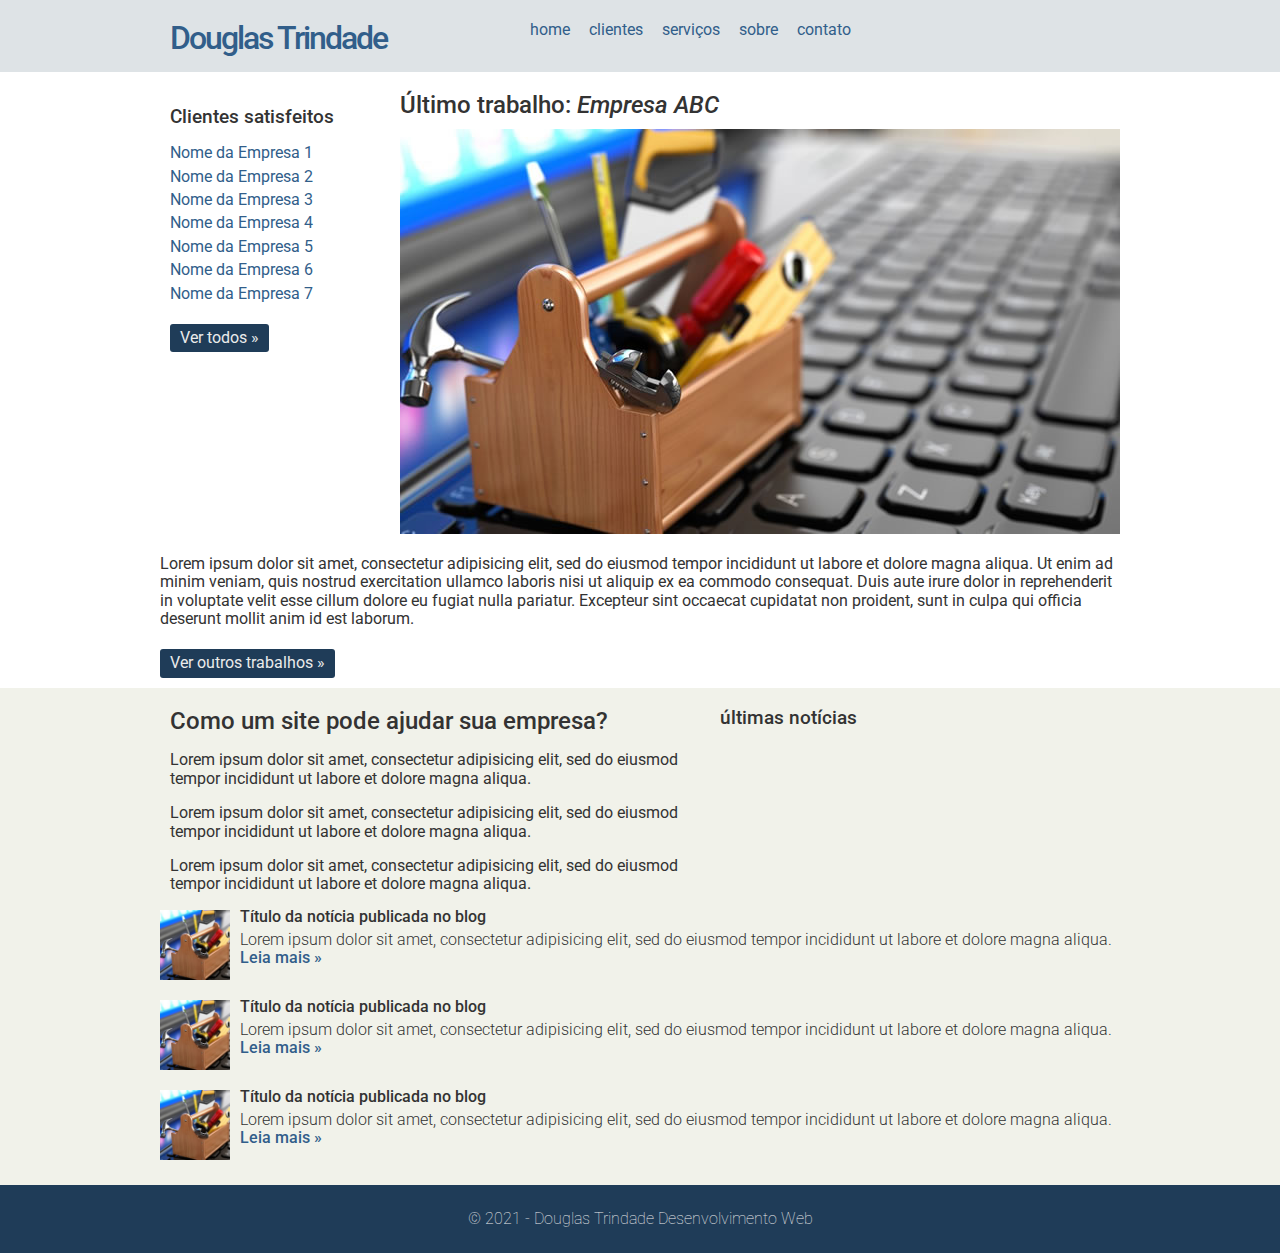
<file: index.html>
<!DOCTYPE html>
<html lang="pt-br">
<head>
	<meta charset="utf-8" />
	<title>Douglas Trindade - Desenvolvimento Web</title>
	<link rel="stylesheet" type="text/css" href="css/normalize.css" />
	<link href="https://fonts.googleapis.com/css2?family=Roboto:wght@100;300;400;500;700&display=swap" rel="stylesheet" type="text/css" />
	<link rel="stylesheet" type="text/css" href="css/style.css" />
</head>
<body>
	<div class="header">
		<div class="linha">
			<header>
				<div class="coluna col4">
					<h1 class="logo">Douglas Trindade</h1>
				</div>
				<div class="coluna col8">
					<nav>
						<ul class="meu inline sem-marcador">
							<li><a href="index.html">home</a></li>
							<li><a href="clientes.html">clientes</a></li>
							<li><a href="servicos.html">serviços</a></li>
							<li><a href="sobre.html">sobre</a></li>
							<li><a href="contato.html">contato</a></li>
						</ul>
					</nav>
				</div>	
			</header>
		</div>
	</div>
	<div class="linha">
		<section>
			<div class="coluna col3 sidebar">
				<h3>Clientes satisfeitos</h3>
				<ul class="sem-marcador sem-padding">
					<li><a href="">Nome da Empresa 1</a></li>
					<li><a href="">Nome da Empresa 2</a></li>
					<li><a href="">Nome da Empresa 3</a></li>
					<li><a href="">Nome da Empresa 4</a></li>
					<li><a href="">Nome da Empresa 5</a></li>
					<li><a href="">Nome da Empresa 6</a></li>
					<li><a href="">Nome da Empresa 7</a></li>
				</ul>
				<a href="cliente.html" class="botao">Ver todos &raquo;</a>
			</div>
			<div class="coluna col9"></div>	
				<h2>Último trabalho: <em>Empresa ABC</em></h2>
				<img src="img/thumb-grande.jpg" alt="" />
				<p>Lorem ipsum dolor sit amet, consectetur adipisicing elit, sed do eiusmod
				tempor incididunt ut labore et dolore magna aliqua. Ut enim ad minim veniam,
				quis nostrud exercitation ullamco laboris nisi ut aliquip ex ea commodo
				consequat. Duis aute irure dolor in reprehenderit in voluptate velit esse
				cillum dolore eu fugiat nulla pariatur. Excepteur sint occaecat cupidatat non
				proident, sunt in culpa qui officia deserunt mollit anim id est laborum.</p>
				<a href="clientes.html" class="botao">Ver outros trabalhos &raquo;</a>
			</div>	
		</section>
	</div>
	<div class="conteudo-extra">
		<div class="linha">
			<div class="coluna col7">
				<section>
					<h2>Como um site pode ajudar sua empresa?</h2>
					<p>Lorem ipsum dolor sit amet, consectetur adipisicing elit, sed do eiusmod
					tempor incididunt ut labore et dolore magna aliqua.</p>
					<p>Lorem ipsum dolor sit amet, consectetur adipisicing elit, sed do eiusmod
					tempor incididunt ut labore et dolore magna aliqua.</p>
					<p>Lorem ipsum dolor sit amet, consectetur adipisicing elit, sed do eiusmod
					tempor incididunt ut labore et dolore magna aliqua.</p>
				</section>
			</div>
			<div class="coluna5">
				<h3>últimas notícias</h3>
				<ul class="sem-marcador sem-padding noticias">
					<li>
						<img src="img/thumb-pequena.jpg" alt="" />
						<h4>Título da notícia publicada no blog</h4>
						<p>Lorem ipsum dolor sit amet, consectetur adipisicing elit, sed do eiusmod
						tempor incididunt ut labore et dolore magna aliqua. <a href="">Leia mais &raquo;</a></p>
					</li>
					<li>
						<img src="img/thumb-pequena.jpg" alt="" />
						<h4>Título da notícia publicada no blog</h4>
						<p>Lorem ipsum dolor sit amet, consectetur adipisicing elit, sed do eiusmod
						tempor incididunt ut labore et dolore magna aliqua. <a href="">Leia mais &raquo;</a></p>
					</li>
					<li>
						<img src="img/thumb-pequena.jpg" alt="" />
						<h4>Título da notícia publicada no blog</h4>
						<p>Lorem ipsum dolor sit amet, consectetur adipisicing elit, sed do eiusmod
						tempor incididunt ut labore et dolore magna aliqua. <a href="">Leia mais &raquo;</a></p>
					</li>
				</ul>
			</div>
		</div>
	</div>
	<div class="footer">
		<div class="linha">
			<footer>
				<div class="coluna col12">
					<span>&copy; 2021 - Douglas Trindade Desenvolvimento Web</span>
				</div>
			</footer>
		</div>
	</div>
</body>
</html>
</file>
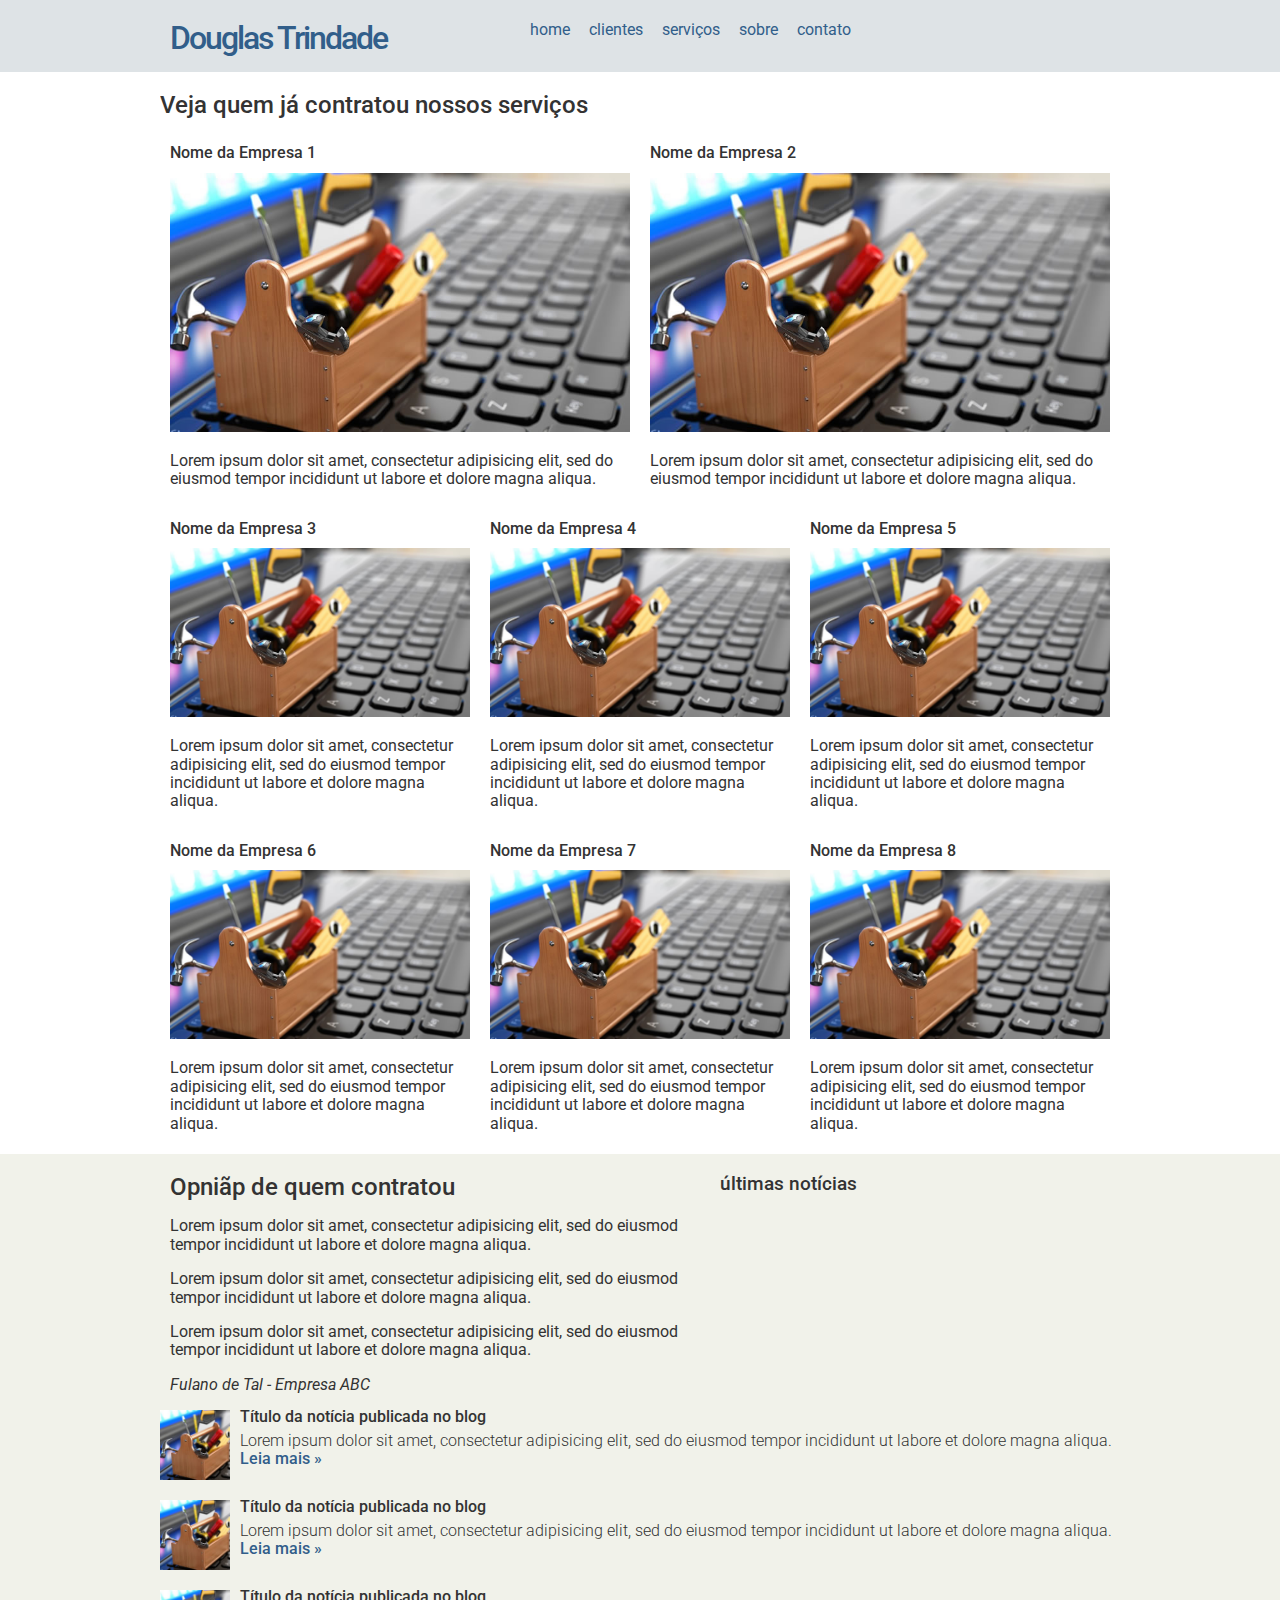
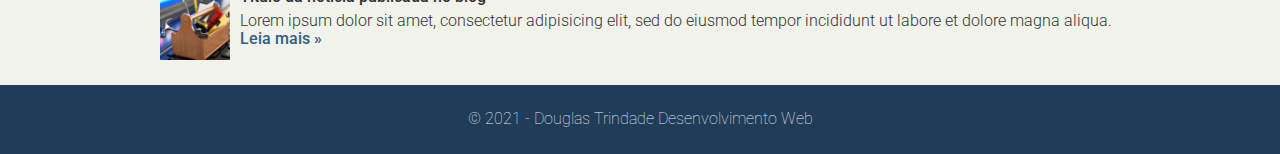
<file: clientes.html>
<!DOCTYPE html>
<html lang="pt-br">
<head>
	<meta charset="utf-8" />
	<title>Douglas Trindade - Desenvolvimento Web</title>
	<link rel="stylesheet" type="text/css" href="css/normalize.css" />
	<link href="https://fonts.googleapis.com/css2?family=Roboto:wght@100;300;400;500;700&display=swap" rel="stylesheet" type="text/css" />
	<link rel="stylesheet" type="text/css" href="css/style.css" />
</head>
<body>
	<div class="header">
		<div class="linha">
			<header>
				<div class="coluna col4">
					<h1 class="logo">Douglas Trindade</h1>
				</div>
				<div class="coluna col8">
					<nav>
						<ul class="meu inline sem-marcador">
							<li><a href="index.html">home</a></li>
							<li><a href="clientes.html">clientes</a></li>
							<li><a href="servicos.html">serviços</a></li>
							<li><a href="sobre.html">sobre</a></li>
							<li><a href="contato.html">contato</a></li>
						</ul>
					</nav>
				</div>	
			</header>
		</div>
	</div>
	<div class="linha">
		<section>
			<h2>Veja quem já contratou nossos serviços</h2>
			<div class="coluna col6">
				<h4>Nome da Empresa 1</h4>
				<img src="img/thumb-grande.jpg" alt="" />
				<p>Lorem ipsum dolor sit amet, consectetur adipisicing elit, sed do eiusmod
				tempor incididunt ut labore et dolore magna aliqua.</p>
			</div>
			<div class="coluna col6">
				<h4>Nome da Empresa 2</h4>
				<img src="img/thumb-grande.jpg" alt="" />
				<p>Lorem ipsum dolor sit amet, consectetur adipisicing elit, sed do eiusmod
				tempor incididunt ut labore et dolore magna aliqua.</p>
			</div>
			<div class="coluna col4">
				<h4>Nome da Empresa 3</h4>
				<img src="img/thumb-grande.jpg" alt="" />
				<p>Lorem ipsum dolor sit amet, consectetur adipisicing elit, sed do eiusmod
				tempor incididunt ut labore et dolore magna aliqua.</p>
			</div>
			<div class="coluna col4">
				<h4>Nome da Empresa 4</h4>
				<img src="img/thumb-grande.jpg" alt="" />
				<p>Lorem ipsum dolor sit amet, consectetur adipisicing elit, sed do eiusmod
				tempor incididunt ut labore et dolore magna aliqua.</p>
			</div>
			<div class="coluna col4">
				<h4>Nome da Empresa 5</h4>
				<img src="img/thumb-grande.jpg" alt="" />
				<p>Lorem ipsum dolor sit amet, consectetur adipisicing elit, sed do eiusmod
				tempor incididunt ut labore et dolore magna aliqua.</p>
			</div>
			<div class="coluna col4">
				<h4>Nome da Empresa 6</h4>
				<img src="img/thumb-grande.jpg" alt="" />
				<p>Lorem ipsum dolor sit amet, consectetur adipisicing elit, sed do eiusmod
				tempor incididunt ut labore et dolore magna aliqua.</p>
			</div>
			<div class="coluna col4">
				<h4>Nome da Empresa 7</h4>
				<img src="img/thumb-grande.jpg" alt="" />
				<p>Lorem ipsum dolor sit amet, consectetur adipisicing elit, sed do eiusmod
				tempor incididunt ut labore et dolore magna aliqua.</p>
			</div>
			<div class="coluna col4">
				<h4>Nome da Empresa 8</h4>
				<img src="img/thumb-grande.jpg" alt="" />
				<p>Lorem ipsum dolor sit amet, consectetur adipisicing elit, sed do eiusmod
				tempor incididunt ut labore et dolore magna aliqua.</p>
			</div>
		</section>
	</div>
	<div class="conteudo-extra">
		<div class="linha">
			<div class="coluna col7">
				<section>
					<h2>Opniãp de quem contratou</h2>
					<p>Lorem ipsum dolor sit amet, consectetur adipisicing elit, sed do eiusmod
					tempor incididunt ut labore et dolore magna aliqua.</p>
					<p>Lorem ipsum dolor sit amet, consectetur adipisicing elit, sed do eiusmod
					tempor incididunt ut labore et dolore magna aliqua.</p>
					<p>Lorem ipsum dolor sit amet, consectetur adipisicing elit, sed do eiusmod
					tempor incididunt ut labore et dolore magna aliqua.</p>
					<p><em>Fulano de Tal - Empresa ABC</em></p>
				</section>
			</div>
			<div class="coluna5">
				<h3>últimas notícias</h3>
				<ul class="sem-marcador sem-padding noticias">
					<li>
						<img src="img/thumb-pequena.jpg" alt="" />
						<h4>Título da notícia publicada no blog</h4>
						<p>Lorem ipsum dolor sit amet, consectetur adipisicing elit, sed do eiusmod
						tempor incididunt ut labore et dolore magna aliqua. <a href="">Leia mais &raquo;</a></p>
					</li>
					<li>
						<img src="img/thumb-pequena.jpg" alt="" />
						<h4>Título da notícia publicada no blog</h4>
						<p>Lorem ipsum dolor sit amet, consectetur adipisicing elit, sed do eiusmod
						tempor incididunt ut labore et dolore magna aliqua. <a href="">Leia mais &raquo;</a></p>
					</li>
					<li>
						<img src="img/thumb-pequena.jpg" alt="" />
						<h4>Título da notícia publicada no blog</h4>
						<p>Lorem ipsum dolor sit amet, consectetur adipisicing elit, sed do eiusmod
						tempor incididunt ut labore et dolore magna aliqua. <a href="">Leia mais &raquo;</a></p>
					</li>
				</ul>
			</div>
		</div>
	</div>
	<div class="footer">
		<div class="linha">
			<footer>
				<div class="coluna col12">
					<span>&copy; 2021 - Douglas Trindade Desenvolvimento Web</span>
				</div>
			</footer>
		</div>
	</div>
</body>
</html>
</file>
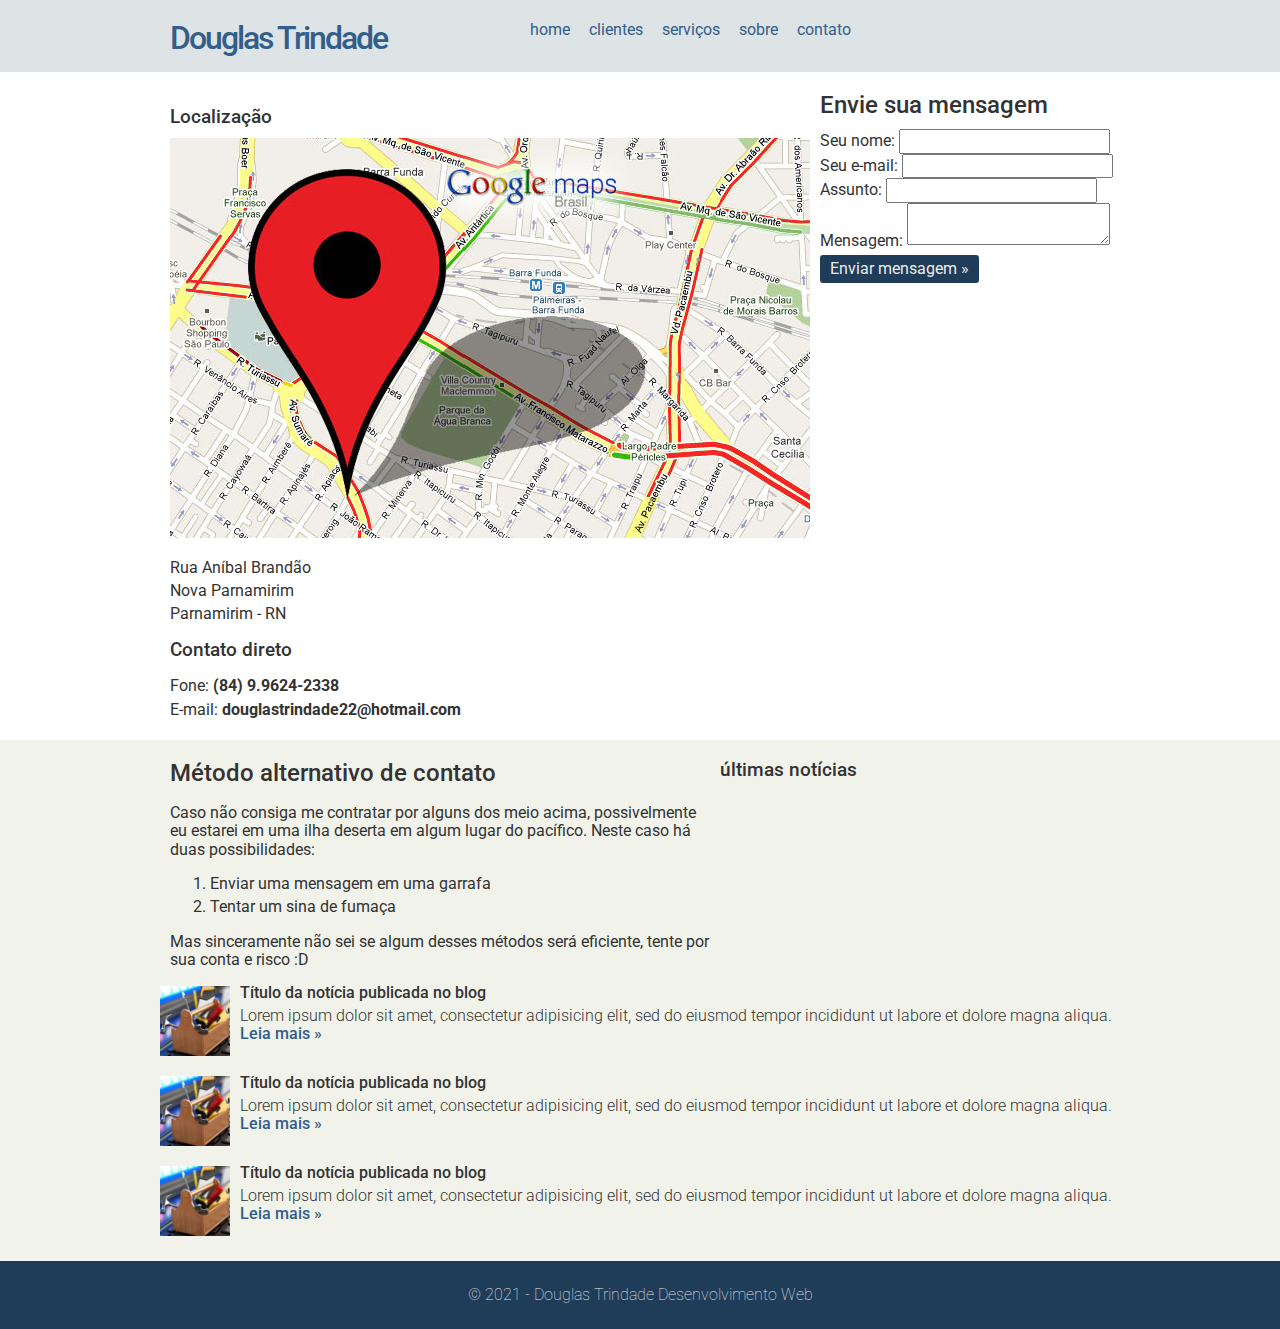
<file: contato.html>
<!DOCTYPE html>
<html lang="pt-br">
<head>
	<meta charset="utf-8" />
	<title>Douglas Trindade - Desenvolvimento Web</title>
	<link rel="stylesheet" type="text/css" href="css/normalize.css" />
	<link href="https://fonts.googleapis.com/css2?family=Roboto:wght@100;300;400;500;700&display=swap" rel="stylesheet" type="text/css" />
	<link rel="stylesheet" type="text/css" href="css/style.css" />
</head>
<body>
	<div class="header">
		<div class="linha">
			<header>
				<div class="coluna col4">
					<h1 class="logo">Douglas Trindade</h1>
				</div>
				<div class="coluna col8">
					<nav>
						<ul class="meu inline sem-marcador">
							<li><a href="index.html">home</a></li>
							<li><a href="clientes.html">clientes</a></li>
							<li><a href="servicos.html">serviços</a></li>
							<li><a href="sobre.html">sobre</a></li>
							<li><a href="contato.html">contato</a></li>
						</ul>
					</nav>
				</div>	
			</header>
		</div>
	</div>
	<div class="linha">
		<section>
			<div class="coluna col sidebar">
				<h3>Localização</h3>
				<img src="img/mapa.jpg" alt="" />
				<ul class="sem-padding sem-marcador">
					<li>Rua Aníbal Brandão</li>
					<li>Nova Parnamirim</li>
					<li>Parnamirim - RN</li>
				</ul>
				<h3>Contato direto</h3>
				<ul class="sem-padding sem-marcador">
					<li>Fone: <strong>(84) 9.9624-2338</strong></li>
					<li>E-mail: <strong>douglastrindade22@hotmail.com</strong></li>
			</div>
			<div class="coluna col7"></div>	
				<h2>Envie sua mensagem</h2>
				<form action="">
					<label for="nome">Seu nome:</label>
					<input type="text" name="nome" id="nome" />
					<label for="email">Seu e-mail:</label>
					<input type="text" name="nome" id="nome" />
					<label for="assunto">Assunto:</label>
					<input type="text" name="nome" id="nome" />
					<label for="mensagem">Mensagem:</label>
					<textarea name="mensagem" id="mensagem"></textarea>
					<input type="submit" class="botao" name="enviar" value="Enviar mensagem &raquo;" />
				</form>
			</div>	
		</section>
	</div>
	<div class="conteudo-extra">
		<div class="linha">
			<div class="coluna col7">
				<section>
					<h2>Método alternativo de contato</h2>
					<p>Caso não consiga me contratar por alguns dos meio acima, possivelmente eu estarei em uma ilha deserta em algum lugar do pacífico. Neste caso há duas possibilidades:</p>
					<ol>
						<li>Enviar uma mensagem em uma garrafa</li>
						<li>Tentar um sina de fumaça</li>
					</ol>
					<p>Mas sinceramente não sei se algum desses métodos será eficiente, tente por sua conta e risco :D</p>
				</section>
			</div>
			<div class="coluna5">
				<h3>últimas notícias</h3>
				<ul class="sem-marcador sem-padding noticias">
					<li>
						<img src="img/thumb-pequena.jpg" alt="" />
						<h4>Título da notícia publicada no blog</h4>
						<p>Lorem ipsum dolor sit amet, consectetur adipisicing elit, sed do eiusmod
						tempor incididunt ut labore et dolore magna aliqua. <a href="">Leia mais &raquo;</a></p>
					</li>
					<li>
						<img src="img/thumb-pequena.jpg" alt="" />
						<h4>Título da notícia publicada no blog</h4>
						<p>Lorem ipsum dolor sit amet, consectetur adipisicing elit, sed do eiusmod
						tempor incididunt ut labore et dolore magna aliqua. <a href="">Leia mais &raquo;</a></p>
					</li>
					<li>
						<img src="img/thumb-pequena.jpg" alt="" />
						<h4>Título da notícia publicada no blog</h4>
						<p>Lorem ipsum dolor sit amet, consectetur adipisicing elit, sed do eiusmod
						tempor incididunt ut labore et dolore magna aliqua. <a href="">Leia mais &raquo;</a></p>
					</li>
				</ul>
			</div>
		</div>
	</div>
	<div class="footer">
		<div class="linha">
			<footer>
				<div class="coluna col12">
					<span>&copy; 2021 - Douglas Trindade Desenvolvimento Web</span>
				</div>
			</footer>
		</div>
	</div>
</body>
</html>
</file>
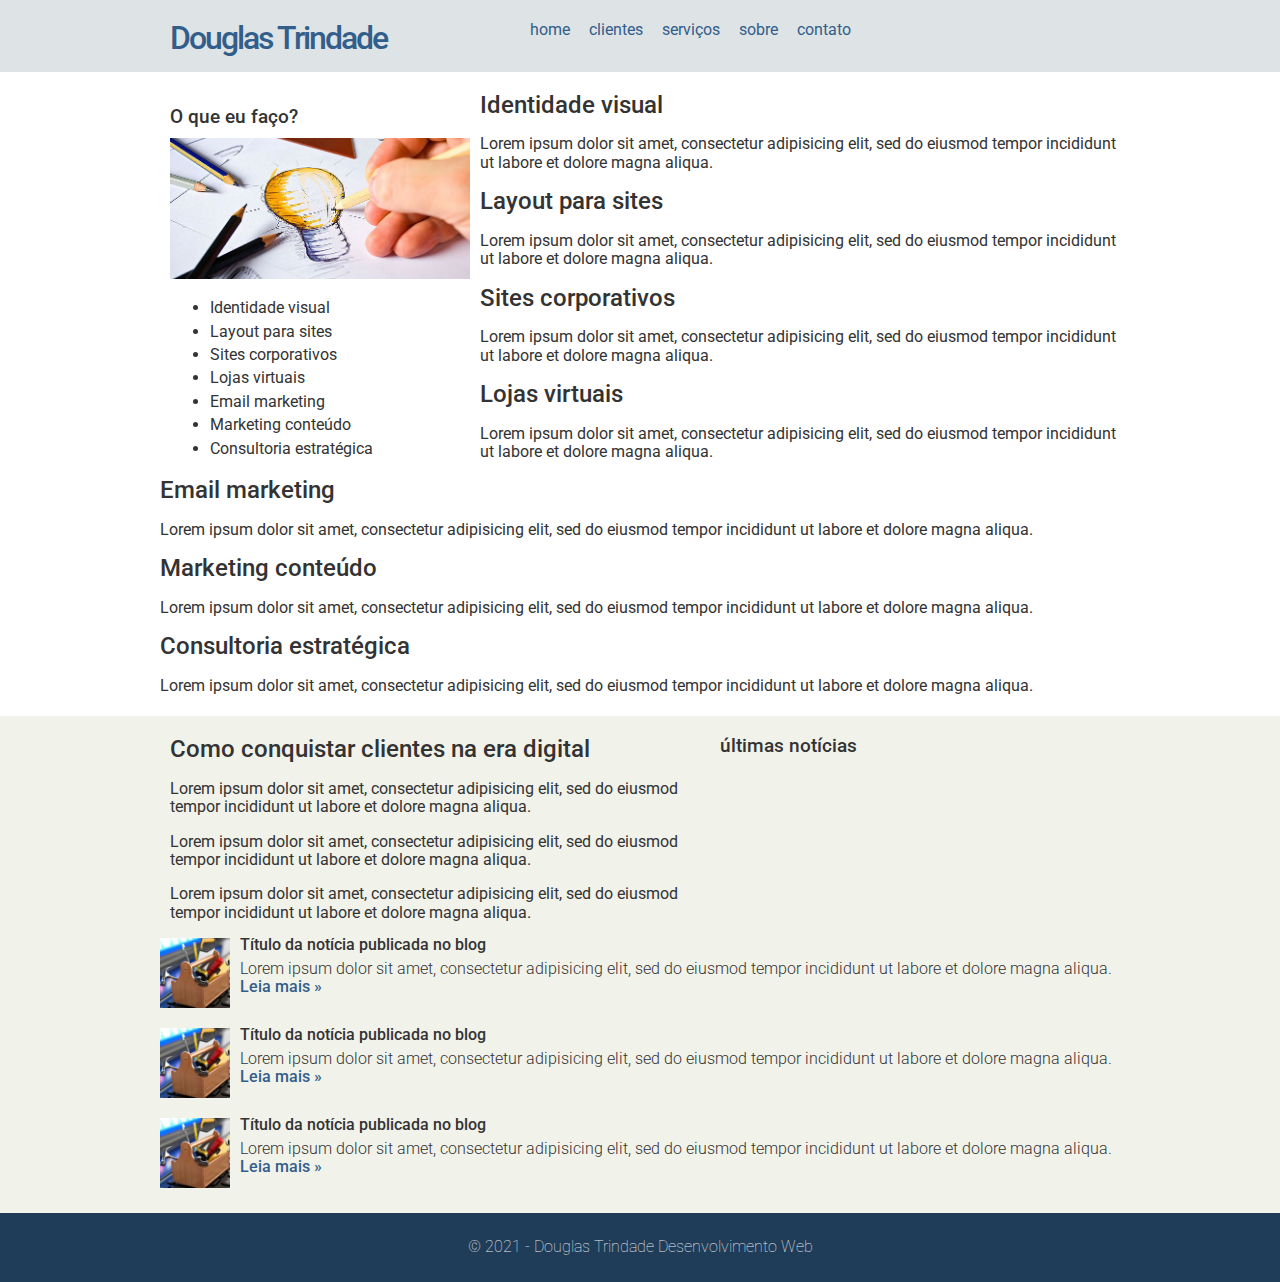
<file: servicos.html>
<!DOCTYPE html>
<html lang="pt-br">
<head>
	<meta charset="utf-8" />
	<title>Douglas Trindade - Desenvolvimento Web</title>
	<link rel="stylesheet" type="text/css" href="css/normalize.css" />
	<link href="https://fonts.googleapis.com/css2?family=Roboto:wght@100;300;400;500;700&display=swap" rel="stylesheet" type="text/css" />
	<link rel="stylesheet" type="text/css" href="css/style.css" />
</head>
<body>
	<div class="header">
		<div class="linha">
			<header>
				<div class="coluna col4">
					<h1 class="logo">Douglas Trindade</h1>
				</div>
				<div class="coluna col8">
					<nav>
						<ul class="meu inline sem-marcador">
							<li><a href="index.html">home</a></li>
							<li><a href="clientes.html">clientes</a></li>
							<li><a href="servicos.html">serviços</a></li>
							<li><a href="sobre.html">sobre</a></li>
							<li><a href="contato.html">contato</a></li>
						</ul>
					</nav>
				</div>	
			</header>
		</div>
	</div>
	<div class="linha">
		<section>
			<div class="coluna col4 sidebar">
				<h3>O que eu faço?</h3>
				<img src="img/ideia.jpg" alt="" />
				<ul >
					<li>Identidade visual</li>
					<li>Layout para sites</li>
					<li>Sites corporativos</li>
					<li>Lojas virtuais</li>
					<li>Email marketing</li>
					<li>Marketing conteúdo</li>
					<li>Consultoria estratégica</li>
				</ul>
			</div>
			<div class="coluna col8"></div>	
				<h2>Identidade visual</h2>
				<p>Lorem ipsum dolor sit amet, consectetur adipisicing elit, sed do eiusmod
				tempor incididunt ut labore et dolore magna aliqua.</p>
				<h2>Layout para sites</h2>
				<p>Lorem ipsum dolor sit amet, consectetur adipisicing elit, sed do eiusmod
				tempor incididunt ut labore et dolore magna aliqua.</p>
				<h2>Sites corporativos</h2>
				<p>Lorem ipsum dolor sit amet, consectetur adipisicing elit, sed do eiusmod
				tempor incididunt ut labore et dolore magna aliqua.</p>
				<h2>Lojas virtuais</h2>
				<p>Lorem ipsum dolor sit amet, consectetur adipisicing elit, sed do eiusmod
				tempor incididunt ut labore et dolore magna aliqua.</p>
				<h2>Email marketing</h2>
				<p>Lorem ipsum dolor sit amet, consectetur adipisicing elit, sed do eiusmod
				tempor incididunt ut labore et dolore magna aliqua.</p>
				<h2>Marketing conteúdo</h2>
				<p>Lorem ipsum dolor sit amet, consectetur adipisicing elit, sed do eiusmod
				tempor incididunt ut labore et dolore magna aliqua.</p>
				<h2>Consultoria estratégica</h2>
				<p>Lorem ipsum dolor sit amet, consectetur adipisicing elit, sed do eiusmod
				tempor incididunt ut labore et dolore magna aliqua.</p>
			</div>	
		</section>
	</div>
	<div class="conteudo-extra">
		<div class="linha">
			<div class="coluna col7">
				<section>
					<h2>Como conquistar clientes na era digital</h2>
					<p>Lorem ipsum dolor sit amet, consectetur adipisicing elit, sed do eiusmod
					tempor incididunt ut labore et dolore magna aliqua.</p>
					<p>Lorem ipsum dolor sit amet, consectetur adipisicing elit, sed do eiusmod
					tempor incididunt ut labore et dolore magna aliqua.</p>
					<p>Lorem ipsum dolor sit amet, consectetur adipisicing elit, sed do eiusmod
					tempor incididunt ut labore et dolore magna aliqua.</p>
				</section>
			</div>
			<div class="coluna5">
				<h3>últimas notícias</h3>
				<ul class="sem-marcador sem-padding noticias">
					<li>
						<img src="img/thumb-pequena.jpg" alt="" />
						<h4>Título da notícia publicada no blog</h4>
						<p>Lorem ipsum dolor sit amet, consectetur adipisicing elit, sed do eiusmod
						tempor incididunt ut labore et dolore magna aliqua. <a href="">Leia mais &raquo;</a></p>
					</li>
					<li>
						<img src="img/thumb-pequena.jpg" alt="" />
						<h4>Título da notícia publicada no blog</h4>
						<p>Lorem ipsum dolor sit amet, consectetur adipisicing elit, sed do eiusmod
						tempor incididunt ut labore et dolore magna aliqua. <a href="">Leia mais &raquo;</a></p>
					</li>
					<li>
						<img src="img/thumb-pequena.jpg" alt="" />
						<h4>Título da notícia publicada no blog</h4>
						<p>Lorem ipsum dolor sit amet, consectetur adipisicing elit, sed do eiusmod
						tempor incididunt ut labore et dolore magna aliqua. <a href="">Leia mais &raquo;</a></p>
					</li>
				</ul>
			</div>
		</div>
	</div>
	<div class="footer">
		<div class="linha">
			<footer>
				<div class="coluna col12">
					<span>&copy; 2021 - Douglas Trindade Desenvolvimento Web</span>
				</div>
			</footer>
		</div>
	</div>
</body>
</html>
</file>
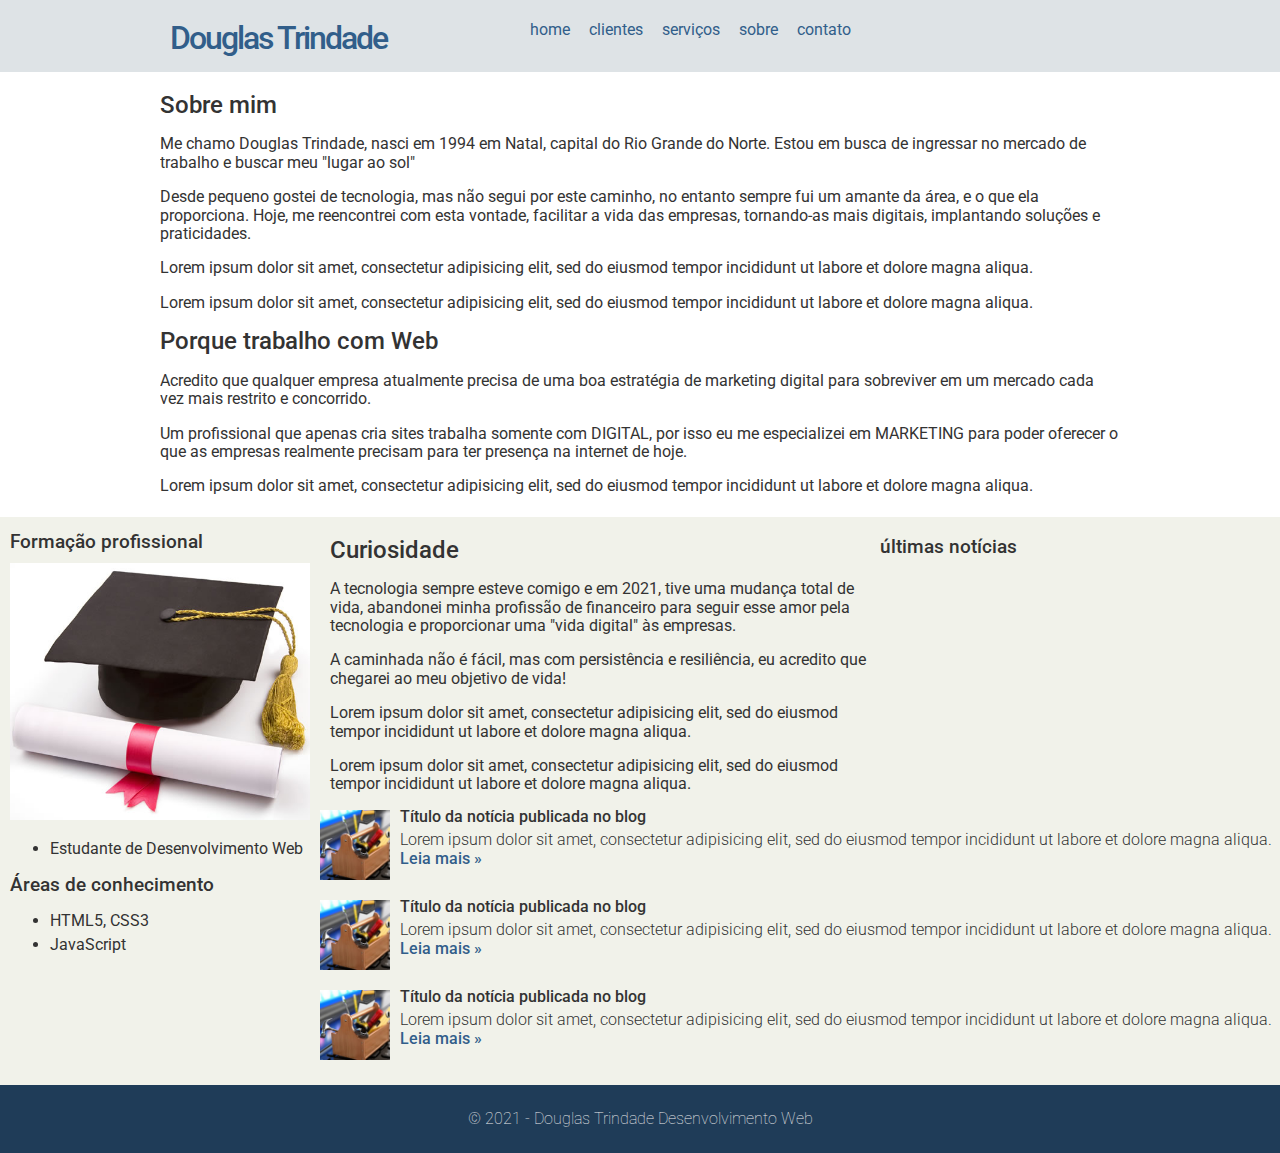
<file: sobre.html>
<!DOCTYPE html>
<html lang="pt-br">
<head>
	<meta charset="utf-8" />
	<title>Douglas Trindade - Desenvolvimento Web</title>
	<link rel="stylesheet" type="text/css" href="css/normalize.css" />
	<link href="https://fonts.googleapis.com/css2?family=Roboto:wght@100;300;400;500;700&display=swap" rel="stylesheet" type="text/css" />
	<link rel="stylesheet" type="text/css" href="css/style.css" />
</head>
<body>
	<div class="header">
		<div class="linha">
			<header>
				<div class="coluna col4">
					<h1 class="logo">Douglas Trindade</h1>
				</div>
				<div class="coluna col8">
					<nav>
						<ul class="meu inline sem-marcador">
							<li><a href="index.html">home</a></li>
							<li><a href="clientes.html">clientes</a></li>
							<li><a href="servicos.html">serviços</a></li>
							<li><a href="sobre.html">sobre</a></li>
							<li><a href="contato.html">contato</a></li>
						</ul>
					</nav>
				</div>	
			</header>
		</div>
	</div>
	<div class="linha">
		<section>
			<div class="coluna col8"></div>	
				<h2>Sobre mim</h2>
				<p>Me chamo Douglas Trindade, nasci em 1994 em Natal, capital do Rio Grande do Norte. Estou em busca de ingressar no mercado de trabalho e buscar meu "lugar ao sol"</p>
				<p>Desde pequeno gostei de tecnologia, mas não segui por este caminho, no entanto sempre fui um amante da área, e o que ela proporciona. Hoje, me reencontrei com esta vontade, facilitar a vida das empresas, tornando-as mais digitais, implantando soluções e praticidades.</p>
				<p>Lorem ipsum dolor sit amet, consectetur adipisicing elit, sed do eiusmod
				tempor incididunt ut labore et dolore magna aliqua.</p>
				<p>Lorem ipsum dolor sit amet, consectetur adipisicing elit, sed do eiusmod
				tempor incididunt ut labore et dolore magna aliqua.</p>
				<h2>Porque trabalho com Web</h2>
				<p>Acredito que qualquer empresa atualmente precisa de uma boa estratégia de marketing digital para sobreviver em um mercado cada vez mais restrito e concorrido.</p>
				<p>Um profissional que apenas cria sites trabalha somente com DIGITAL, por isso eu me especializei em MARKETING para poder oferecer o que as empresas realmente precisam para ter presença na internet de hoje.</p>
				<p>Lorem ipsum dolor sit amet, consectetur adipisicing elit, sed do eiusmod
				tempor incididunt ut labore et dolore magna aliqua.</p>
			</div>	
			<div class="coluna col4 sidebar">
				<h3>Formação profissional</h3>
				<img src="img/formatura.jpg" alt="" />
				<ul >
					<li>Estudante de Desenvolvimento Web</li>
				</ul>
				<h3>Áreas de conhecimento</h3>
				<ul>
					<li>HTML5, CSS3</li>
					<li>JavaScript</li>
				</ul>
			</div>
		</section>
	</div>
	<div class="conteudo-extra">
		<div class="linha">
			<div class="coluna col7">
				<section>
					<h2>Curiosidade</h2>
					<p>A tecnologia sempre esteve comigo e em 2021, tive uma mudança total de vida, abandonei minha profissão de financeiro para seguir esse amor pela tecnologia e proporcionar uma "vida digital" às empresas.</p>
					<p>A caminhada não é fácil, mas com persistência e resiliência, eu acredito que chegarei ao meu objetivo de vida!</p>
					<p>Lorem ipsum dolor sit amet, consectetur adipisicing elit, sed do eiusmod
					tempor incididunt ut labore et dolore magna aliqua.</p>
					<p>Lorem ipsum dolor sit amet, consectetur adipisicing elit, sed do eiusmod
					tempor incididunt ut labore et dolore magna aliqua.</p>
				</section>
			</div>
			<div class="coluna5">
				<h3>últimas notícias</h3>
				<ul class="sem-marcador sem-padding noticias">
					<li>
						<img src="img/thumb-pequena.jpg" alt="" />
						<h4>Título da notícia publicada no blog</h4>
						<p>Lorem ipsum dolor sit amet, consectetur adipisicing elit, sed do eiusmod
						tempor incididunt ut labore et dolore magna aliqua. <a href="">Leia mais &raquo;</a></p>
					</li>
					<li>
						<img src="img/thumb-pequena.jpg" alt="" />
						<h4>Título da notícia publicada no blog</h4>
						<p>Lorem ipsum dolor sit amet, consectetur adipisicing elit, sed do eiusmod
						tempor incididunt ut labore et dolore magna aliqua. <a href="">Leia mais &raquo;</a></p>
					</li>
					<li>
						<img src="img/thumb-pequena.jpg" alt="" />
						<h4>Título da notícia publicada no blog</h4>
						<p>Lorem ipsum dolor sit amet, consectetur adipisicing elit, sed do eiusmod
						tempor incididunt ut labore et dolore magna aliqua. <a href="">Leia mais &raquo;</a></p>
					</li>
				</ul>
			</div>
		</div>
	</div>
	<div class="footer">
		<div class="linha">
			<footer>
				<div class="coluna col12">
					<span>&copy; 2021 - Douglas Trindade Desenvolvimento Web</span>
				</div>
			</footer>
		</div>
	</div>
</body>
</html>
</file>
<file: css/style.css>
body{
	font-family: 'Roboto', sans-serif;
	color: #333;
}
a:link, a:active, a:visited{
	color: #315e8a;
	text-decoration: none;
}
a:hover{
	text-decoration: underline;
}
/* grid 960px */
.linha{
	width: 960px;
	margin: 0 auto;
	overflow: auto;
	padding: 5px 0;
}
.coluna{
	padding: 0 10px;
	float: left;
}
.col1{
	width: 60px;
}
.col2{
	width: 140px;
}
.col3{
	width: 220px;
}
.col4{
	width: 300px;
}
.col5{
	width: 380px;
}
.col6{
	width: 460px;
}
.col7{
	width: 540px;
}
.col8{
	width: 620px;
}
.col9{
	width: 700px;
}
.col10{
	width: 780px;
}
.col11{
	width: 860px;
}
.col12{
	width: 940px;
}
/* estilos reutiizáveis */
.sem-padding{
	padding: 0 !important;
}
.sem-margin{
	margin: 0 !important;
}
h1, h2, h3, h4, h5, h6{
	font-weight: 500;
	margin: 15px 0 10px 0;
}
ul li, ol li{
	margin-bottom: 5px;
}
ul.inline li, ol.inline li{
	display: inline;
	margin-right: 15px;
}
ul.inline li:last-child, ol.inline li:last-child{
	margin-right: 0;
}
ul.sem-marcador, ol.sem-marcador{
	list-style: none;
}
a.botao, input.botao{
	background: #1f3c58;
	padding: 5px 10px;
	border-radius: 3px;
	color: #ebebeb;
	cursor: pointer;
	margin: 5px 0;
	display: inline-block;
	border: none;
}
a.botao:hover, input.botao:hover{
	background: #315e8a;
	text-decoration: none;
}
img{
	max-width: 100%;
	height: auto;
}

/* layout do site */
.header{
	background: #dee3e6;
}
h1.logo{
	font-weight: 300px;
	color: #315e8a;
	letter-spacing: -2px;
}
.conteudo-extra{
	background: #f1f2ea;
}
.footer{
	background: #1f3c58;
	color: #ebebeb;
	padding: 20px 0;
	text-align: center;
	font-weight: 100;
}
.menu{
	text-transform: uppercase;
	text-align: right;
	margin-top: 25px;
}
.menu li a{
	padding: 5px 10px;
	border-radius: 3px;
}
.menu li a:hover{
	text-decoration: none;
	background: #1f3c58;
	color: #ebebeb;
}
ul.noticias li{
	clear: both;
	display: block;
	overflow: hidden;
	margin-bottom: 20px;
}
ul.noticias li img{
	width: 70px;
	height: auto;
	margin-right: 10px;
	float: left;
}
ul.noticias li h4{
	margin: -2px 0 5px 0;
	font-weight: 500;
}
ul.noticias li p{
	margin: 5px 0;
	font-weight: 300;
}
ul.noticias li p a{
	font-weight: 500;
}
.contato label{
	display: block;
	font-size: 13px;
	font-weight: 300;
}
.contato input, .contato textarea{
	display: block;
	margin-bottom: 15px;
	padding: 5px 2%;
	width: 96%;
}
.contato textarea{
	height: 150px;
}
.contato input.botao{
	width: auto;
}
</file>
